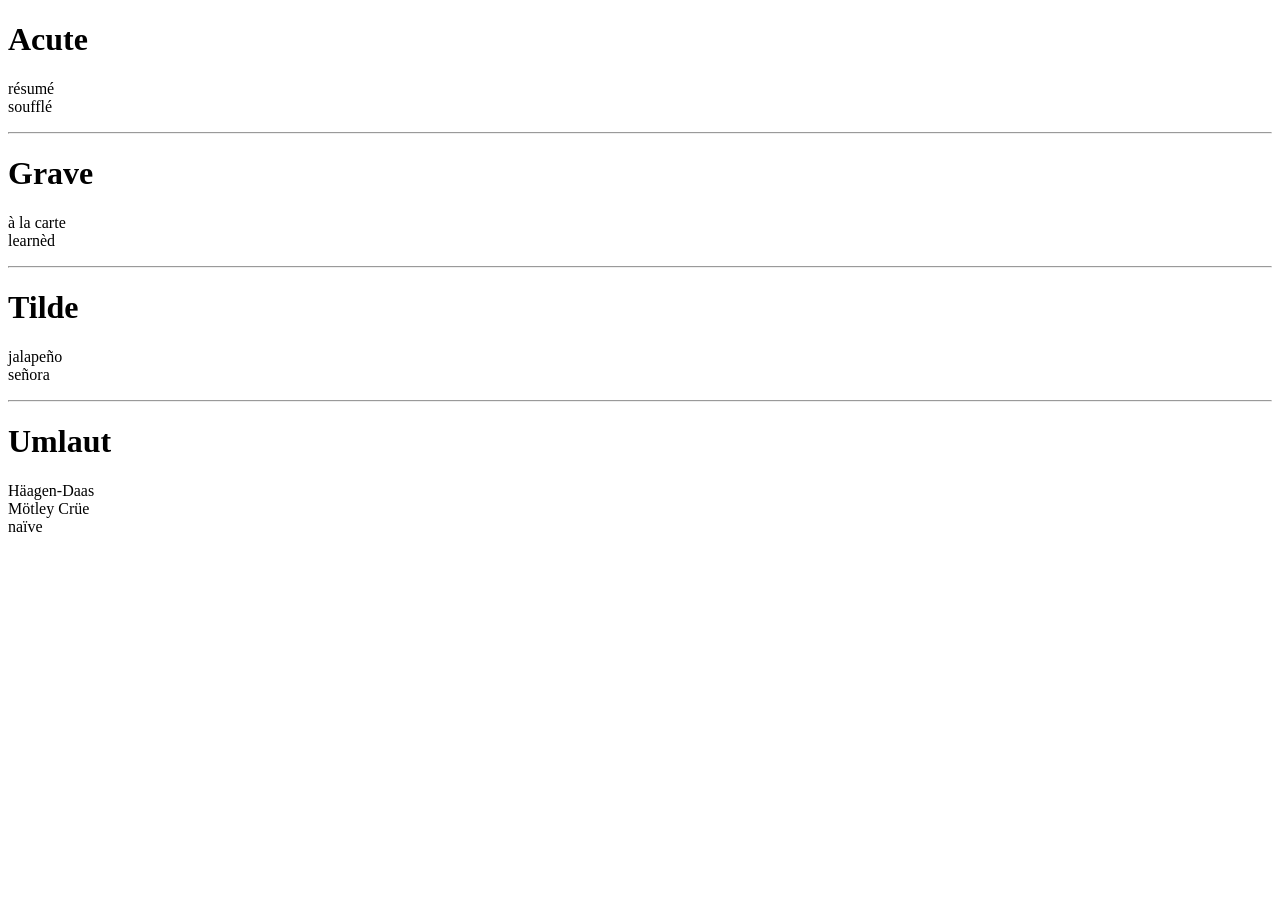
<file: lab03/diacritics.html>
<!DOCTYPE html>
<html>
    <head>
        <title>Diacritics</title>
    </head>
    <body>
        <h1>Acute</h1>
        <p>r&eacute;sum&eacute;<br>
        souffl&eacute;</p>
        <hr>
        <h1>Grave</h1>
        <p>&agrave; la carte<br>
        learn&egrave;d</p>
        <hr>
        <h1>Tilde</h1>
        <p>jalape&ntilde;o<br>
        se&ntilde;ora</p>
        <hr>
        <h1>Umlaut</h1>
        <p>H&auml;agen-Daas<br>
        M&ouml;tley Cr&uuml;e<br>
        na&iuml;ve</p>
    </body>
</html>
</file>
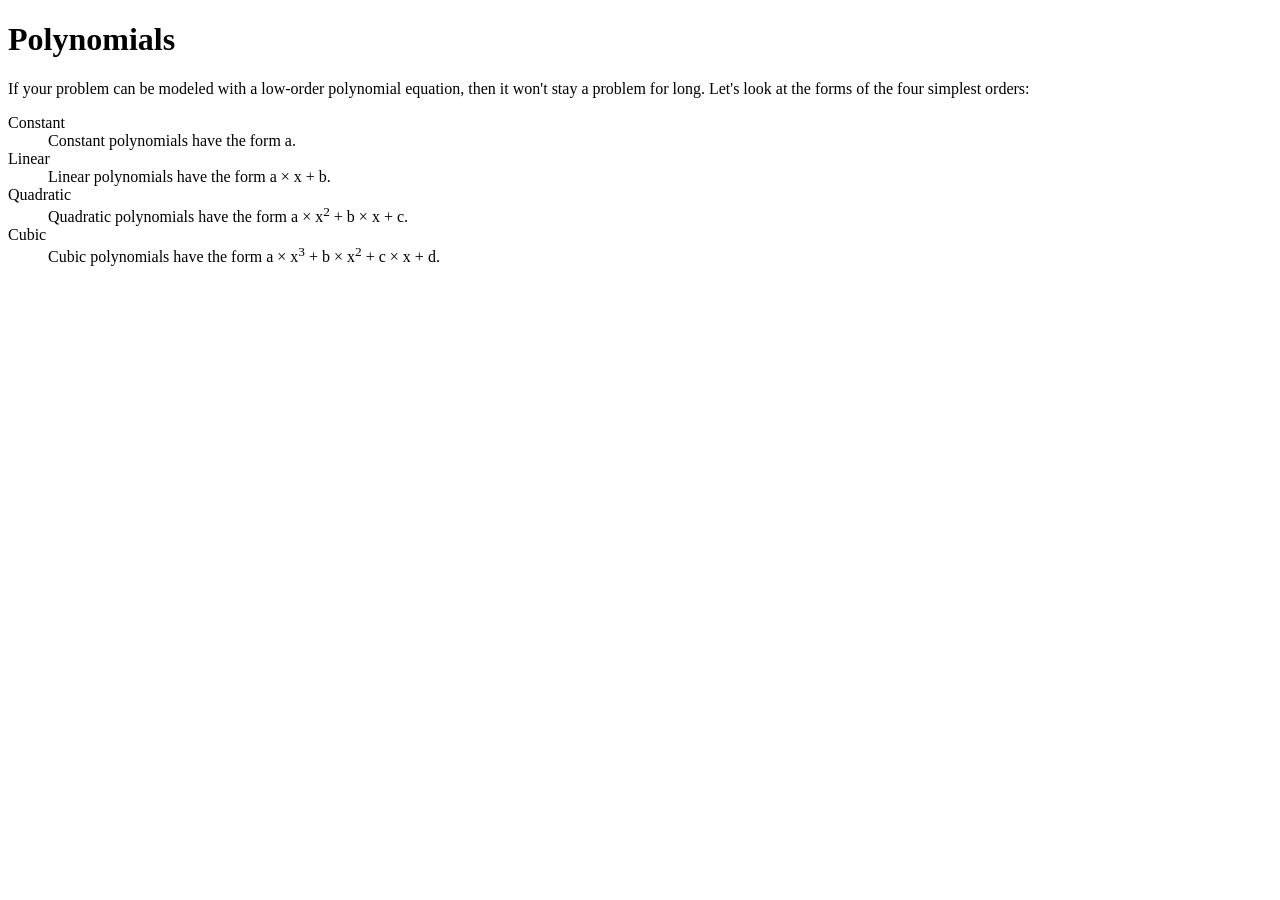
<file: lab03/polynomials.html>
<!DOCTYPE html>
<html>
    <head>
        <title>Polynomials</title>
    </head>
    <body>
        <h1>Polynomials</h1>
        <p>If your problem can be modeled with a low-order polynomial equation, then it won't stay a problem for long. Let's look at the forms of the four simplest orders:</p>
        <dl>
            <dt>Constant</dt>
                <dd>Constant polynomials have the form a.</dd>
            <dt>Linear</dt>
                <dd>Linear polynomials have the form a &times; x + b.</dd>
            <dt>Quadratic</dt>
                <dd>Quadratic polynomials have the form a &times; x<sup>2</sup> + b &times; x + c.</dd>
            <dt>Cubic</dt>
                <dd>Cubic polynomials have the form a &times; x<sup>3</sup> + b &times; x<sup>2</sup> + c &times; x + d.</dd>
        </dl>
    </body>
</html>
</file>
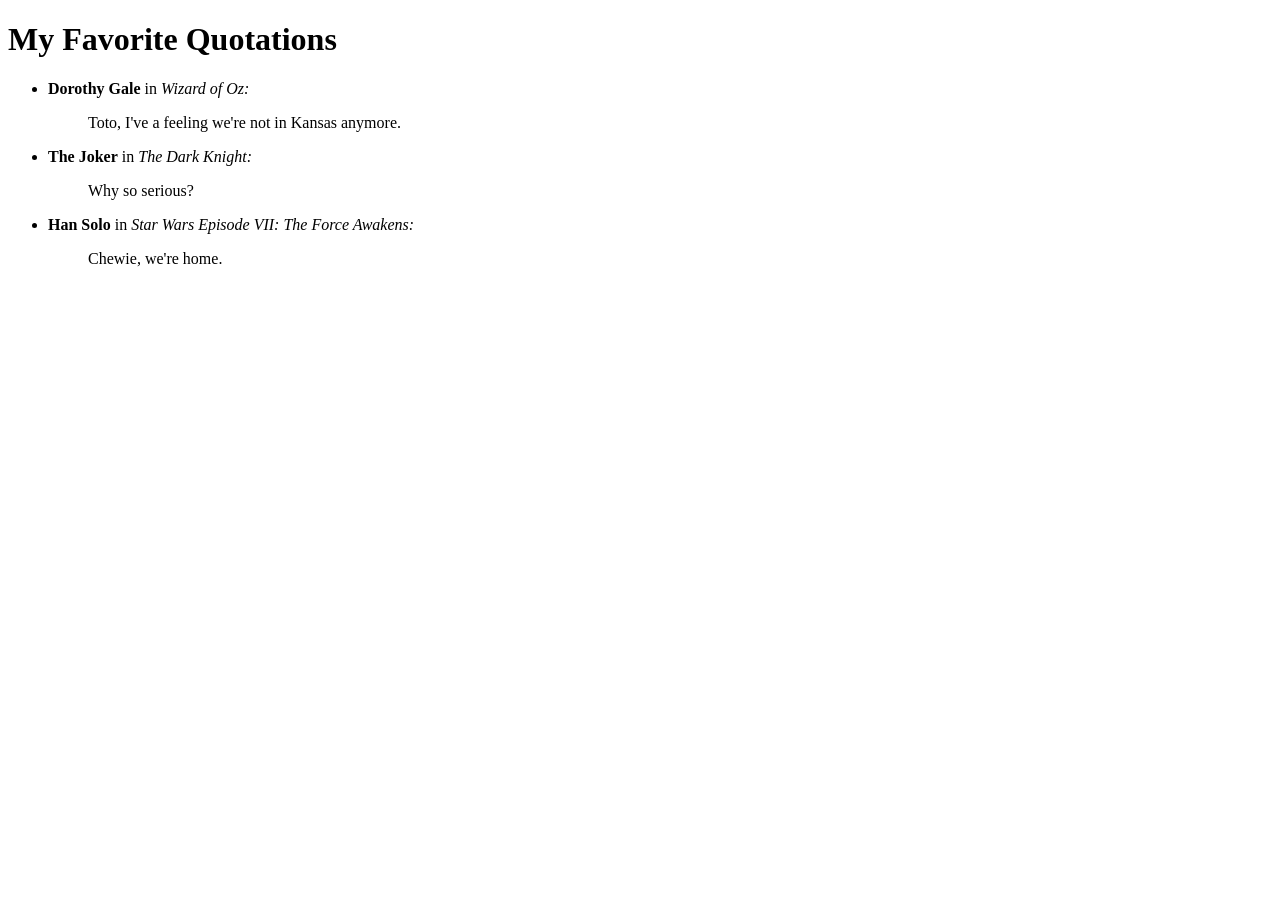
<file: lab03/quotes.html>
<!DOCTYPE html>
<html>
    <head>
        <title>Quotes</title>
    </head>
    <body>
        <h1>My Favorite Quotations</h1>
        <ul>
            <li><b>Dorothy Gale</b> in <i>Wizard of Oz:</i>
                <blockquote>
                    Toto, I've a feeling we're not in Kansas anymore.
                </blockquote></li>
            <li><b>The Joker</b> in <i>The Dark Knight:</i>
                <blockquote>
                    Why so serious?
                </blockquote></li>
            <li><b>Han Solo</b> in <i>Star Wars Episode VII: The Force Awakens:</i>
                <blockquote>
                    Chewie, we're home.
                </blockquote></li>
        </ul>
    </body>
</html>
</file>
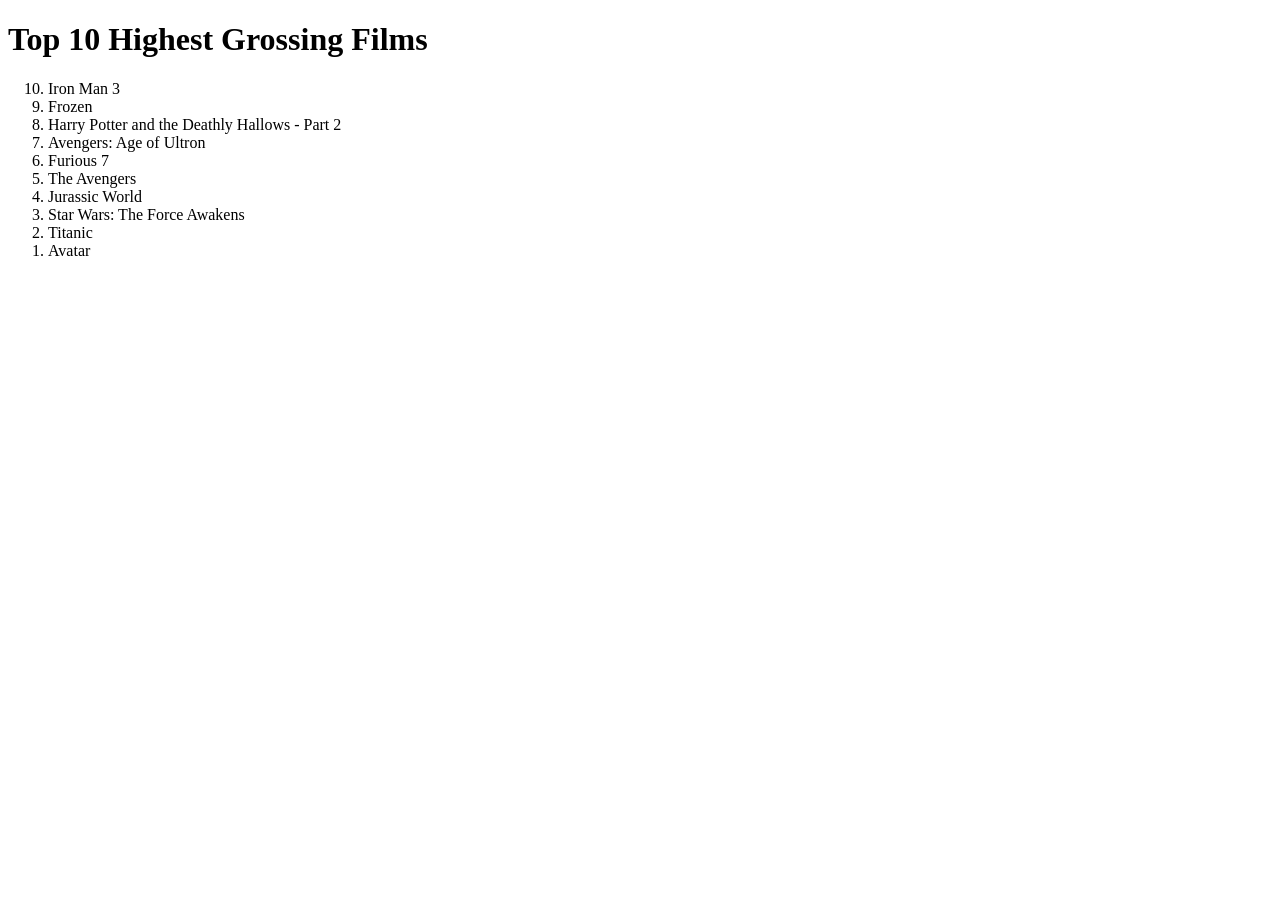
<file: lab03/top10.html>
<!DOCTYPE html>
<html>
    <head>
        <title>Top 10</title>
    </head>
    <body>
        <h1>Top 10 Highest Grossing Films</h1>
        <ol reversed start="10">
            <li>Iron Man 3</li>
            <li>Frozen</li>
            <li>Harry Potter and the Deathly Hallows - Part 2</li>
            <li>Avengers: Age of Ultron</li>
            <li>Furious 7</li>
            <li>The Avengers</li>
            <li>Jurassic World</li>
            <li>Star Wars: The Force Awakens</li>
            <li>Titanic</li>
            <li>Avatar</li>
        </ol>
    </body>
</html>
</file>
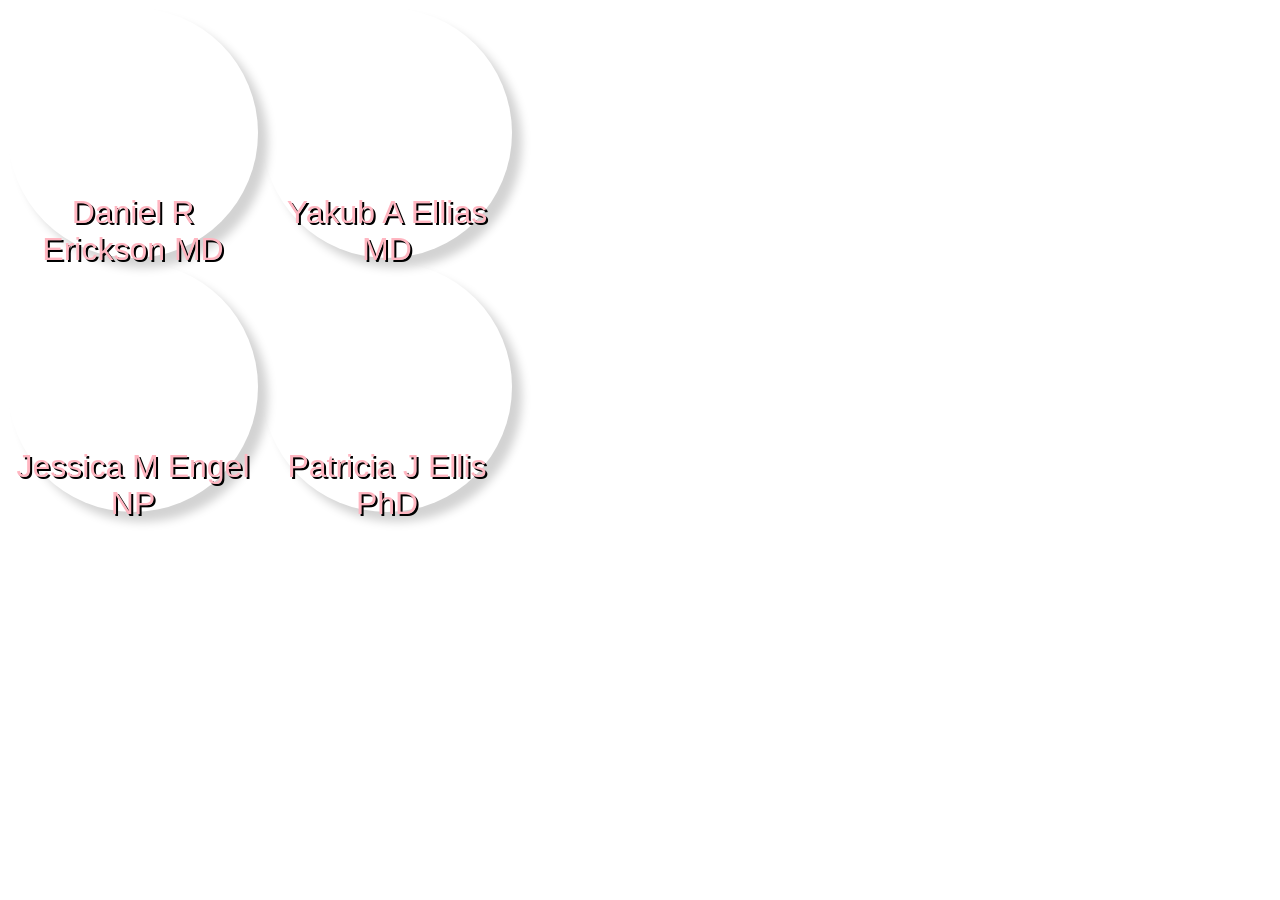
<file: lab10/staff.html>
<!DOCTYPE html>
<html>

<head>
    <title>Staff</title>
    <link rel="stylesheet" type="text/css" href="staff.css">
</head>

<body>
    <div class="photo" id="familymed">
        <div class="name">Daniel R Erickson MD</div>
    </div>
    <div class="photo" id="urgent">
        <div class="name">Yakub A Ellias MD</div>
    </div><br>
    <div class="photo" id="nurse">
        <div class="name">Jessica M Engel NP</div>
    </div>
    <div class="photo" id="psychology">
        <div class="name">Patricia J Ellis PhD</div>
    </div>
</body>

</html>
</file>
<file: lab10/staff.css>
* {box-sizing: border-box;}

#familymed{
    background-image: url(https://www.marshfieldclinic.org/ProviderImages/64342.jpg);
    background-size: 100%;
}
#urgent{
    background-image: url(https://www.marshfieldclinic.org/ProviderImages/73619.jpg);
    background-size: 100%;
}
#nurse{
    background-image: url(https://www.marshfieldclinic.org/ProviderImages/99697.jpg);
    background-size: 100%;
}
#psychology{
    background-image: url(https://www.marshfieldclinic.org/PROVIDERIMAGES/234174.JPG);
    background-size: 100%;
}
.photo{
    height:250px;
    width: 250px;
    background-position:50% 20%;
    display: inline-block;
    border-radius:50%;
    box-shadow: 10px 10px 10px lightgray;
    position: relative;
}
.photo:hover{
    box-shadow: 10px 10px 10px black;
    top: 5px;
    left:5px;
}
.name{
    font-size: 24pt;
    font-family: sans-serif;
    color: lightpink;
    text-shadow: 2px 2px black;
    position: absolute;
    left: 0;
    right: 0;
    bottom:-10px;
    text-align: center;
}
</file>
